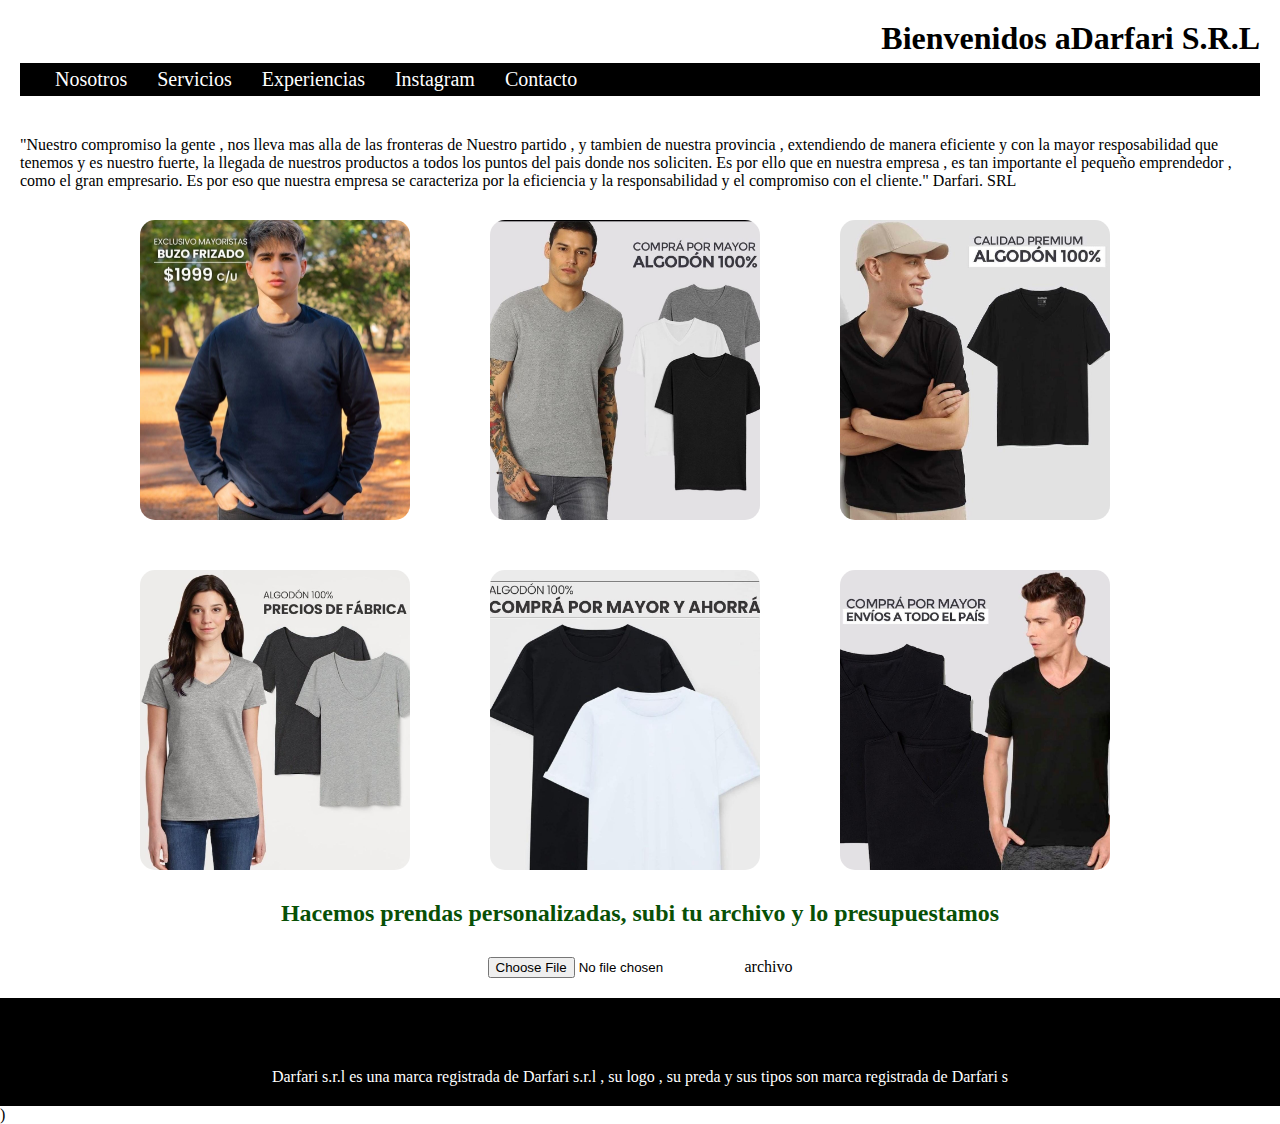
<file: index.html>
<!DOCTYPE html>
<html lang="es">
<head>
    <meta charset="UTF-8">
    <meta http-equiv="X-UA-Compatible" content="IE=edge">
    <meta name="viewport" content="width=device-width, initial-scale=1.0">
    <link rel="stylesheet" href="style.css">
    <title>Dafari</title>
    <link href="https://cdn.jsdelivr.net/npm/bootstrap@5.1.3/dist/css/bootstrap.min.css" 
    rel="stylesheet" integrity="sha384-1BmE4kWBq78iYhFldvKuhfTAU6auU8tT94WrHftjDbrCEXSU1oBoqyl2QvZ6jIW3" crossorigin="anonymous">)

</head>
<body class="grid-conteiner">
    <header class="grid-hijo grid-header">
        <h1 class="h1">Bienvenidos a<span class="badge bg-secondary">Darfari S.R.L</span></h1>
       <nav class="nav-lista ">
        <a href="#" class="nav-toggle"></a>
        <ul id="" class="nav-item">

            <li><a href="quienesomos.html" class="link-nav">Nosotros</a></li>
            <li><a href="servicios.html" class="link-nav">Servicios</a></li>
            <li><a href="#testimonials" class="link-nav">Experiencias</a></li>
            <li><a href="https://instagram.com/darfariok?utm_medium=copy_link" class="link-nav">Instagram</a></li>
            <li><a href="contactos.html"  class="link-nav">Contacto</a></li>
            
            </ul>
      </nav>
    </header>
    <main class="grid-hijo grid-main">
            <article class= informacion>
                <p class="info">"Nuestro compromiso la gente , nos lleva mas alla de las fronteras de Nuestro
				partido , y tambien de nuestra provincia , extendiendo de manera eficiente y con la mayor
				resposabilidad que tenemos y es nuestro fuerte, la llegada de nuestros productos a todos los
				puntos del pais donde nos soliciten. 
				Es por ello que en nuestra empresa , es tan importante el pequeño emprendedor , como el gran 
				empresario. 
				Es por eso que nuestra empresa se caracteriza por la eficiencia y la responsabilidad y el compromiso 
				con el cliente." Darfari. SRL </p> 
                
            </article>
            <div id="grilla">
                <div id="grilla-item">
                    <img class="img1" src="imagenes/imagen1.jpg" alt="agregar descripcion">
                </div>
        
                <div id="grilla-item">
                    <img class="img1"src="imagenes/img2.jpg" alt="agregar descripcion">
                </div>
        
                <div id="grilla-item">
                    <img class="img1"src="imagenes/img3.jpg" alt="agregar descripcion">
                </div>
        
                <div id="grilla-item">
                    <img class="img1" src="imagenes/img4.jpg" alt="agregar descripcion">
                </div>
        
                <div id="grilla-item">
                    <img class="img1" src="imagenes/img5.jpg" alt="agregar descripcion">
                </div>
        
                <div id="grilla-item">
                    <img class="img1"src="imagenes/img6.jpg" alt="agregar descripcion">
                </div>
            </div>
            <section>
                <h1 class="h1archivo" >Hacemos prendas personalizadas, subi tu archivo y lo presupuestamos</h1>

                <div class="archivo">
                    <input type="file" id="archivo-input">
                    <label class="archivo-label" for="customFile"> archivo</label>
                    
                  </div>
            </section>

        </div>
    </div>
    
    
           

    </main>

    








    <footer class="grid-hijo grid-footer"> 
        <div class="footer-contacto">
            <p class="foot-text">Darfari s.r.l es una marca registrada de Darfari s.r.l , su logo , su preda y sus tipos son marca registrada de Darfari s</p>
        </div>
    </footer>
    <script src="https://cdn.jsdelivr.net/npm/bootstrap@5.1.3/dist/js/bootstrap.bundle.min.js" 
    integrity="sha384-ka7Sk0Gln4gmtz2MlQnikT1wXgYsOg+OMhuP+IlRH9sENBO0LRn5q+8nbTov4+1p" crossorigin="anonymous"></script>







</body>

</html>
</file>
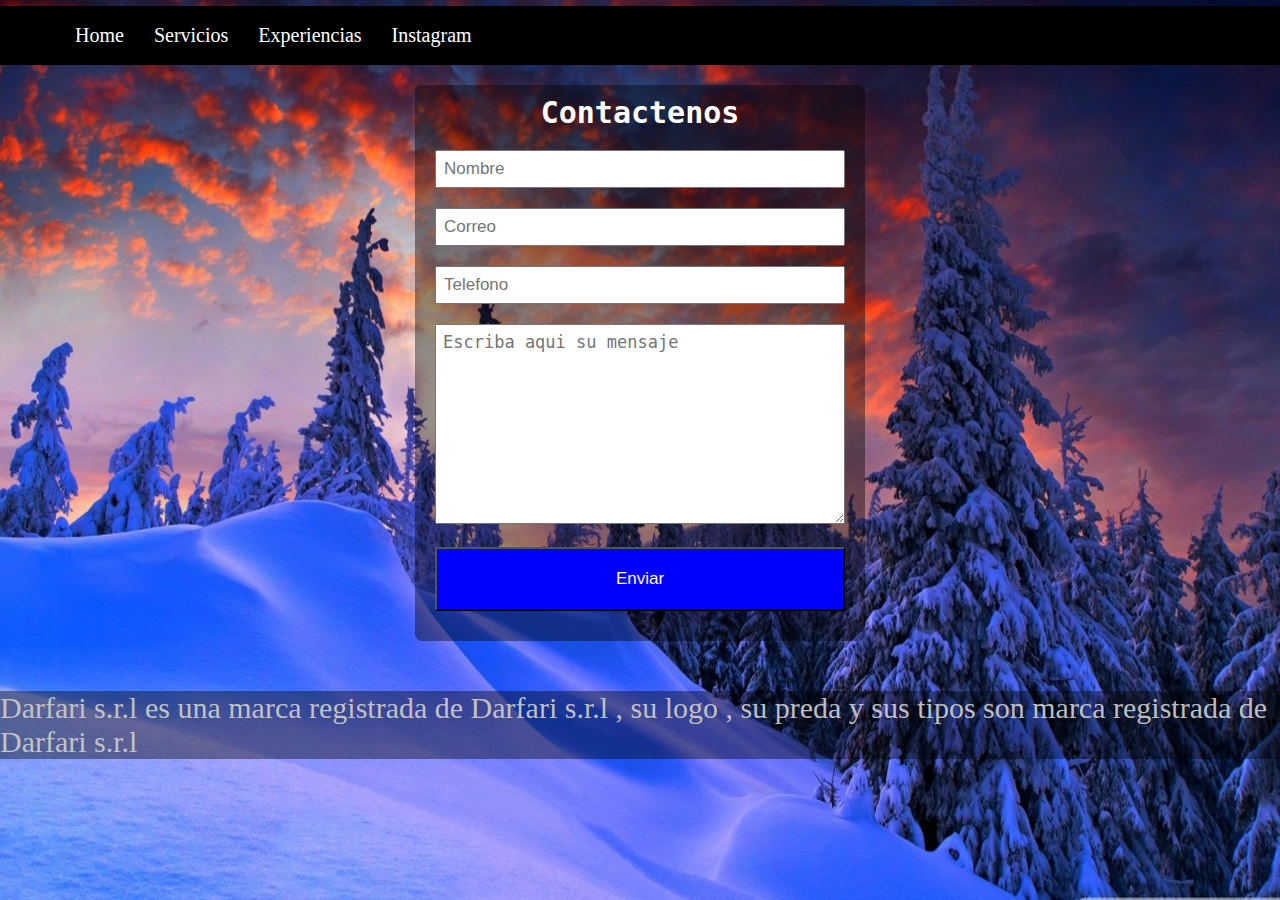
<file: contactos.html>
<!DOCTYPE html>
<html lang="en">
<head>
    <meta charset="UTF-8">
    <meta http-equiv="X-UA-Compatible" content="IE=edge">
    <meta name="viewport" content="width=device-width, initial-scale=1.0">
    <link rel="stylesheet" href="stylec.css">
    <title>Document</title>

</head>

<nav class="nav-lista ">
    <a href="#" class="nav-toggle"></a>
    <ul id="" class="nav-item">
        <li><a href="index.html" class="link-nav">Home</a></li>
        <li><a href="servicios.html" class="link-nav">Servicios</a></li>
        <li><a href="#testimonials" class="link-nav">Experiencias</a></li>
        <li><a href="https://instagram.com/darfariok?utm_medium=copy_link" class="link-nav">Instagram</a></li>
        
        
        </ul>
  </nav> 
<body class="contactenos" >
    <form action="">
     <h2>Contactenos</h2>
     <input type="text" name="Nombre" placeholder="Nombre">
     <input type="text" name="Correo" placeholder="Correo">
     <input type="text" name="Telefono" placeholder="Telefono">
     <textarea name="mensaje" placeholder="Escriba aqui su mensaje"  cols="30" rows="10"></textarea>
     <input type="button" value="Enviar" id="boton">
    </form>
</body>
<footer class="grid-hijo grid-footer"> 
    <div class="footer-contacto">
        <p class="foot-text">Darfari s.r.l es una marca registrada de Darfari s.r.l , su logo , su preda y sus tipos son marca registrada de Darfari s.r.l</p>
    </div>
</footer>


</html>
</file>
<file: style.css>
* {
    margin: 0;
    padding: 0;
  }

  h1{ 
      text-align: right;
  }
  /* INICIA GRID AREA */
.grid-conteiner {
    display: grid;
    grid-template-areas:
      "header header header"
      "main main main"
      "main main main"
      "footer footer footer";
    grid-template-rows: repeat(auto-fill, 1fr);
    height: 100vh;
}
.grid-hijo {
    padding: 20px;
}
.grid-header {
    grid-area: header;
}
.grid-main {
    grid-area: main;
}

#carouselExampleSlidesOnly { 
    height: 350px;
    width: 350px;
    display: flex;
    justify-content: center;
    align-items: center;
    margin-left: 40%;
    margin-top: 50px;

}


.grid-footer {
    grid-area: footer;
    background-color: black;
}
/* fin de grilla */
/* inicia logo */
.logo-titulo {
    font-family: "Dancing Script", cursive;
    font-size: 42px;
    color: rgb(255, 247, 247);
    text-align: right;

    
    border: solid 5px black;
    border-radius: 4px;
    margin: auto;
    background-color: rgb(0, 0, 0);
}
  /* finaliza logo */
  /* inicia navegacion principal */
.nav-lista {
    display: flex;
    justify-content: space-evenly;
    background-color: black;
    padding: 5px;
    margin-top: 10px;
    margin-top: 6px;
    justify-content: left;
}
.nav-item {
    list-style: none;
    display: flex;
    justify-content: flex-start ;
    
}
.link-nav {
    
    font-family: "Playfair Display", serif;
    text-decoration: none;
    font-size: 20px;
    margin-left: 30px;
    color: white;
}
/* finaliza navegacion principal */

/* inicia footer */
.footer {
    text-align: center;
    margin-top: 60px;
    background-color: black;
}
.footer-contacto {
    display: flex;
    align-content: flex-start;
    flex-direction: row;
    justify-content: space-around;
}
.foot-text {
    display: flex;
    justify-content: center;
    font-family: "Playfair Display", serif;
    color: white;
    font-weight: normal;
    margin-top: 50px;
}
/* finaliza footer */


/* inicia grilla de galeria */
#grilla {
    display: grid;
    grid-template-columns: repeat(3, 300px);
    grid-template-rows: repeat(2, 300px);
    justify-content: center;
    gap: 50px;
    margin: 30px auto;
    text-align: left;
}
.img1 {
    width: 270px;
    height: 300px;
    border-radius: 15px;
    object-fit: cover;
    animation-name: zoom-color;
    animation-duration: 5s;
    position: relative;
    transition: transform 1s;
}

  /* finaliza grilla */
  /*inicia animaciones*/
.img1:hover {
    transform: scale(1.1);
}
@keyframes zoom-color {
    0% {
      opacity: 0;
    }
    100% {
      opacity: 1;
    }
}

/* inicia contactenos */
.contactenos{
    background-image: url(imagenes/otoño.jpg);
    background-size: 100vw 100vh;
    background-attachment: fixed;
    margin: 0;

}
form{ 
    width: 450px;
    margin: auto;
    background-color: rgba(0, 0, 0, 0.4);
    padding: 10px 20px;
}

/*inicia remera personalizada*/

.archivo { 
    text-align: center;
    padding-top: 30px;
}

.h1archivo { 
    text-align: center;
    color:rgb(8, 80, 6);
    font-size: 24px;}
 #archivo-input { 
     text-align: center;
     justify-content: center;
     }   


@media screen and (max-width: 700px){
#grilla {
    display: grid;
    grid-template-columns: repeat(1, 300px);
    grid-template-rows: repeat(1, 300px);
    justify-content: center;
    gap: 50px;
    margin: 30px auto;
}
}
</file>
<file: stylec.css>
body{
    background-image: url(imagenes/invierno.jpg);
    background-size: 100vw 100vh;
    background-repeat: no-repeat;
    background-attachment: fixed;
    margin: 0;
    font-family: monospace;

}
form{ 
    width: 450px;
    margin: auto;
    background-color: rgba(0, 0, 0, 0.4);
    padding: 10px 20px;
    box-sizing: border-box;
    margin-top: 20px;
    border-radius: 7px;
}
h2{color: white;
    text-align: center;
    margin: 0;
    font-size: 30px;
    margin-bottom: 20px;

}

input , textarea {
    width: 100%;
    margin-bottom: 20px;
    padding: 7px;
    box-sizing: border-box;
    font-size: 17px;
}

textarea{ 
   min-height: 100px;
   max-height: 200px;
   max-width: 100%; 
}

#boton{ 
background-color: blue;
color: cornsilk;
padding: 20px;
}
#botton:hover { 
    cursor: pointer;
}

.nav-lista {
    display: flex;
    justify-content: space-evenly;
    background-color: black;
    padding: 5px;
    margin-top: 10px;
    margin-top: 6px;
    justify-content: left;
}
.nav-item {
    list-style: none;
    display: flex;
    justify-content: flex-start ;
    
}
.link-nav {
    
    font-family: "Playfair Display", serif;
    text-decoration: none;
    font-size: 20px;
    margin-left: 30px;
    color: white;
}

.footer {
    text-align: center;
    margin-top: 60px;
    background-color: black;
    font-size: 40px;
}
.footer-contacto {
    display: flex;
    align-content: flex-start;
    flex-direction: row;
    justify-content: space-around;
}
.foot-text {
    display: flex;
    justify-content: center;
    font-family: "Playfair Display", serif;
    color: rgba(202, 202, 202, 0.945);
    font-weight: normal;
    margin-top: 50px;
    font-size: 30px;
    background-color: rgba(0, 0, 0, 0.4);
}

@media screen and (max-width: 480px){
    form{ 
        width: 100%;
    }
}
</file>
